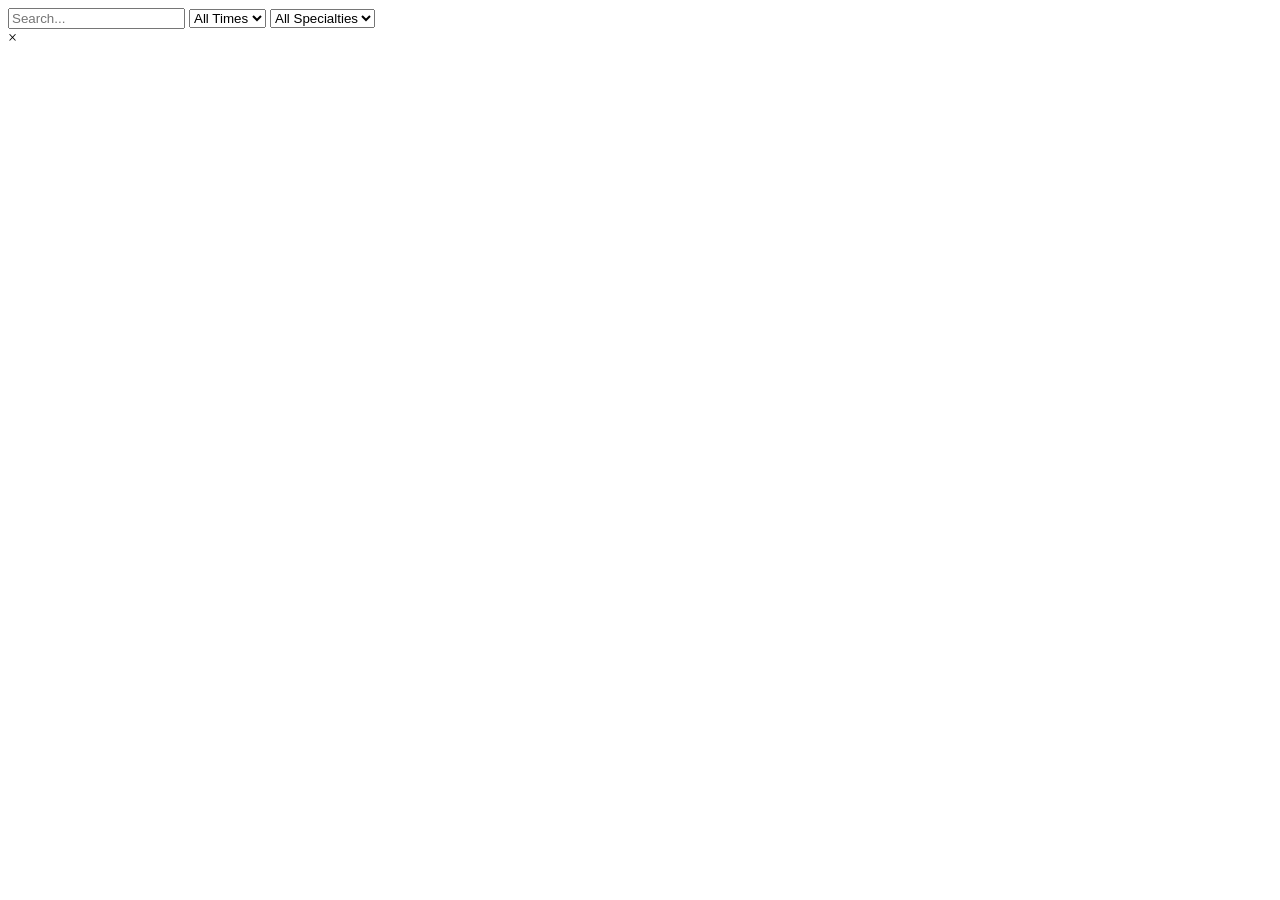
<file: app/src/main/resources/templates/admin/adminDashboard.html>
<!DOCTYPE html>
<html xmlns:th="http://www.thymeleaf.org">
<head>
    <meta charset="UTF-8">
    <link rel="icon" type="image/png" th:href="@{/assets/images/logo/logo.png}" />
    <title>Admin Dashboard</title>
    <link rel="stylesheet" th:href="@{/assets/css/adminDashboard.css}">
    <link rel="stylesheet" th:href="@{/assets/css/style.css}">
    <script th:src="@{/js/render.js}" defer></script>
    <script th:src="@{/js/util.js}" defer></script>
    <script th:src="@{/js/components/header.js}" defer></script>
    <script th:src="@{/js/components/footer.js}" defer></script>
</head>
<body onload="renderContent()">
    <div class="container">
        <div class="wrapper">
            <div id="header"></div>
            <main class="main-content">
                <input type="text" id="searchBar" placeholder="Search..." />
                <select id="timeFilter">
                    <option value="">All Times</option>
                    <option value="AM">AM</option>
                    <option value="PM">PM</option>
                </select>
                <select id="specialtyFilter">
                    <option value="">All Specialties</option>
                    <option value="Cardiologist">Cardiologist</option>
                    <option value="Dentist">Dentist</option>
                    <option value="Dermatologist">Dermatologist</option>
                    <option value="Neurologist">Neurologist</option>
                    <option value="Pediatrician">Pediatrician</option>
                    <option value="Surgeon">Surgeon</option>
                </select>
                <div id="content"></div>
            </main>
            <div id="footer"></div>
        </div>
    </div>

    <div id="modal" class="modal-overlay">
        <span class="close-btn" onclick="closeModal()">&times;</span>
        <div id="modal-body"></div>
    </div>

    <script type="module" src="../../static/js/adminDashboard.js" defer></script>
    <script type="module" src="../../static/js/doctorDashboard.js" defer></script>
</body>
</html>
</file>
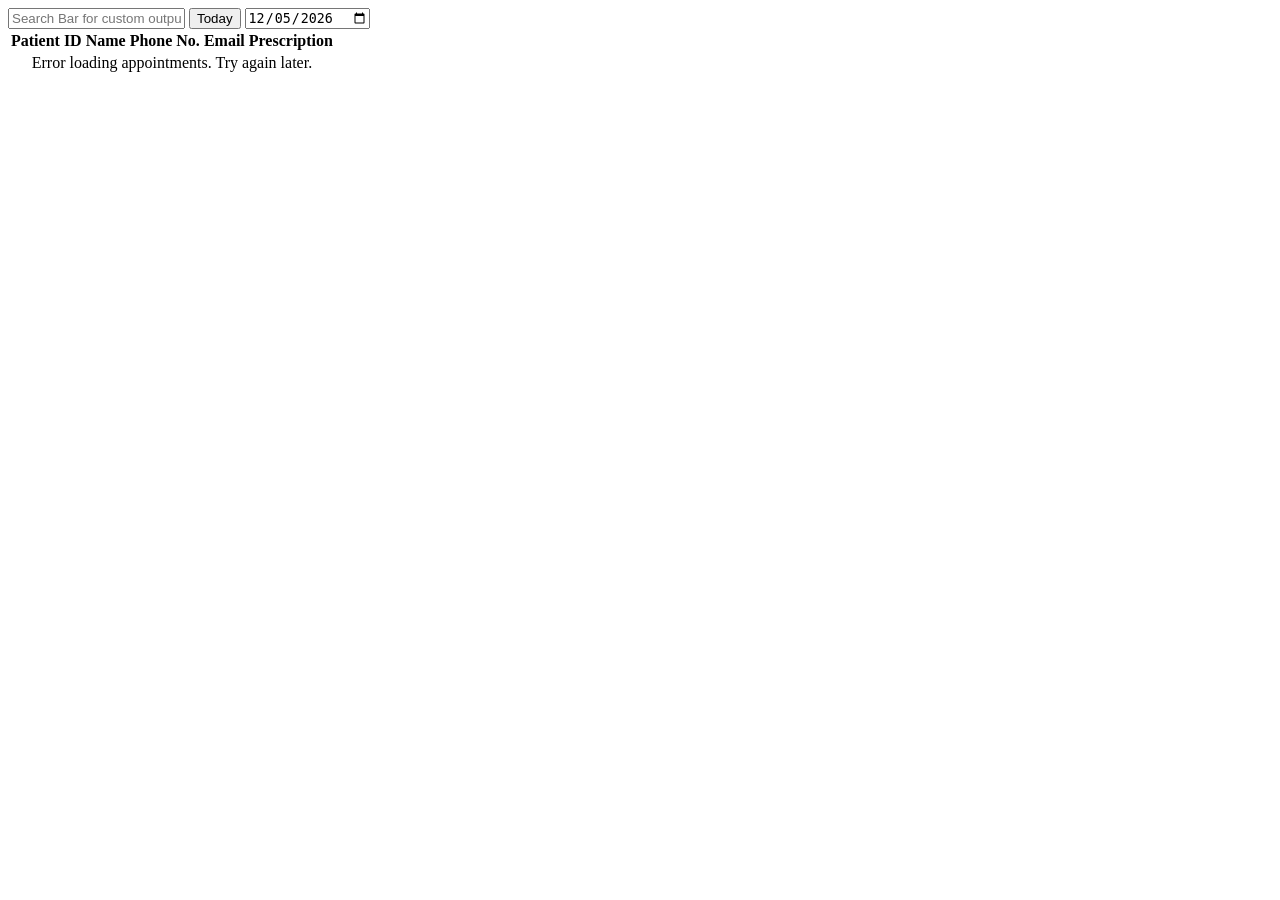
<file: app/src/main/resources/templates/doctor/doctorDashboard.html>
<!DOCTYPE html>
<html xmlns:th="http://www.thymeleaf.org">
<head>
    <meta charset="UTF-8">
    <link rel="icon" type="image/png" th:href="@{/assets/images/logo/logo.png}" />
    <title>Doctor Dashboard</title>
    <link rel="stylesheet" th:href="@{/assets/css/adminDashboard.css}">
    <link rel="stylesheet" th:href="@{/assets/css/doctorDashboard.css}">
    <link rel="stylesheet" th:href="@{/assets/css/style.css}">
    <script th:src="@{/js/render.js}" defer></script>
    <script th:src="@{/js/util.js}" defer></script>
    <script th:src="@{/js/components/header.js}" defer></script>
    <script th:src="@{/js/components/footer.js}" defer></script>
    <script type="module" src="../../static/js/doctorDashboard.js" defer></script>
</head>
<body onload="renderContent()">
    <div class="container">
        <div class="wrapper">
            <div id="header"></div>
            <div class="main-content">
                <input type="text" id="searchBar" class="searchBar" placeholder="Search Bar for custom output" />
                <button id="todayButton">Today</button>
                <input type="date" id="datePicker" class="date-picker" />
                <table>
                    <thead>
                        <tr>
                            <th>Patient ID</th>
                            <th>Name</th>
                            <th>Phone No.</th>
                            <th>Email</th>
                            <th>Prescription</th>
                        </tr>
                    </thead>
                    <tbody id="patientTableBody"></tbody>
                </table>
            </div>
            <div id="footer"></div>
        </div>
    </div>
</body>
</html>
</file>
